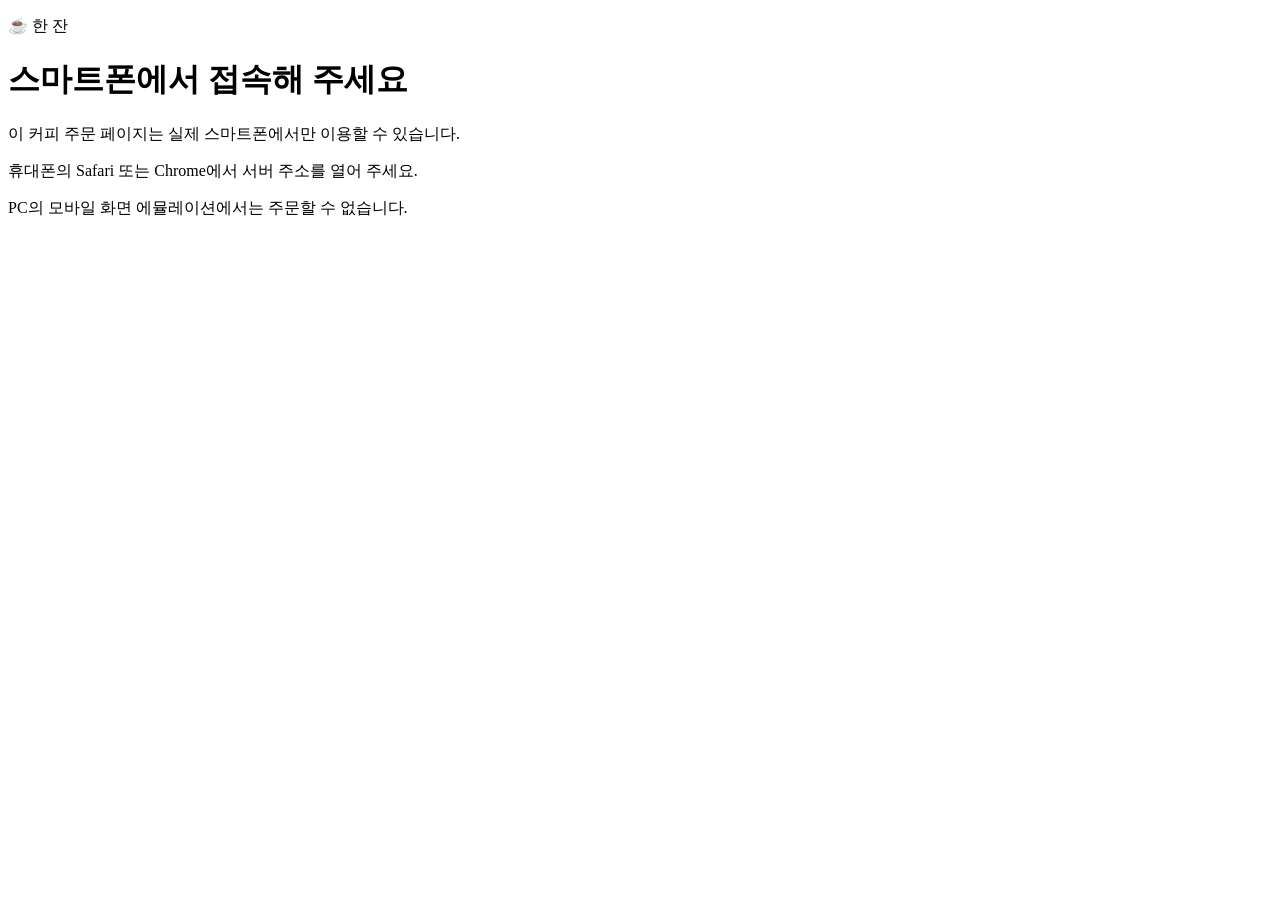
<file: templates/blocked.html>
<!doctype html>
<html lang="ko">
<head><meta charset="utf-8"><meta name="viewport" content="width=device-width,initial-scale=1"><title>스마트폰에서 접속해 주세요 · 한 잔</title></head>
<body><main><p>☕ 한 잔</p><h1>스마트폰에서 접속해 주세요</h1><p>이 커피 주문 페이지는 실제 스마트폰에서만 이용할 수 있습니다.</p><p>휴대폰의 Safari 또는 Chrome에서 서버 주소를 열어 주세요.</p><p>PC의 모바일 화면 에뮬레이션에서는 주문할 수 없습니다.</p></main></body>
</html>
</file>
